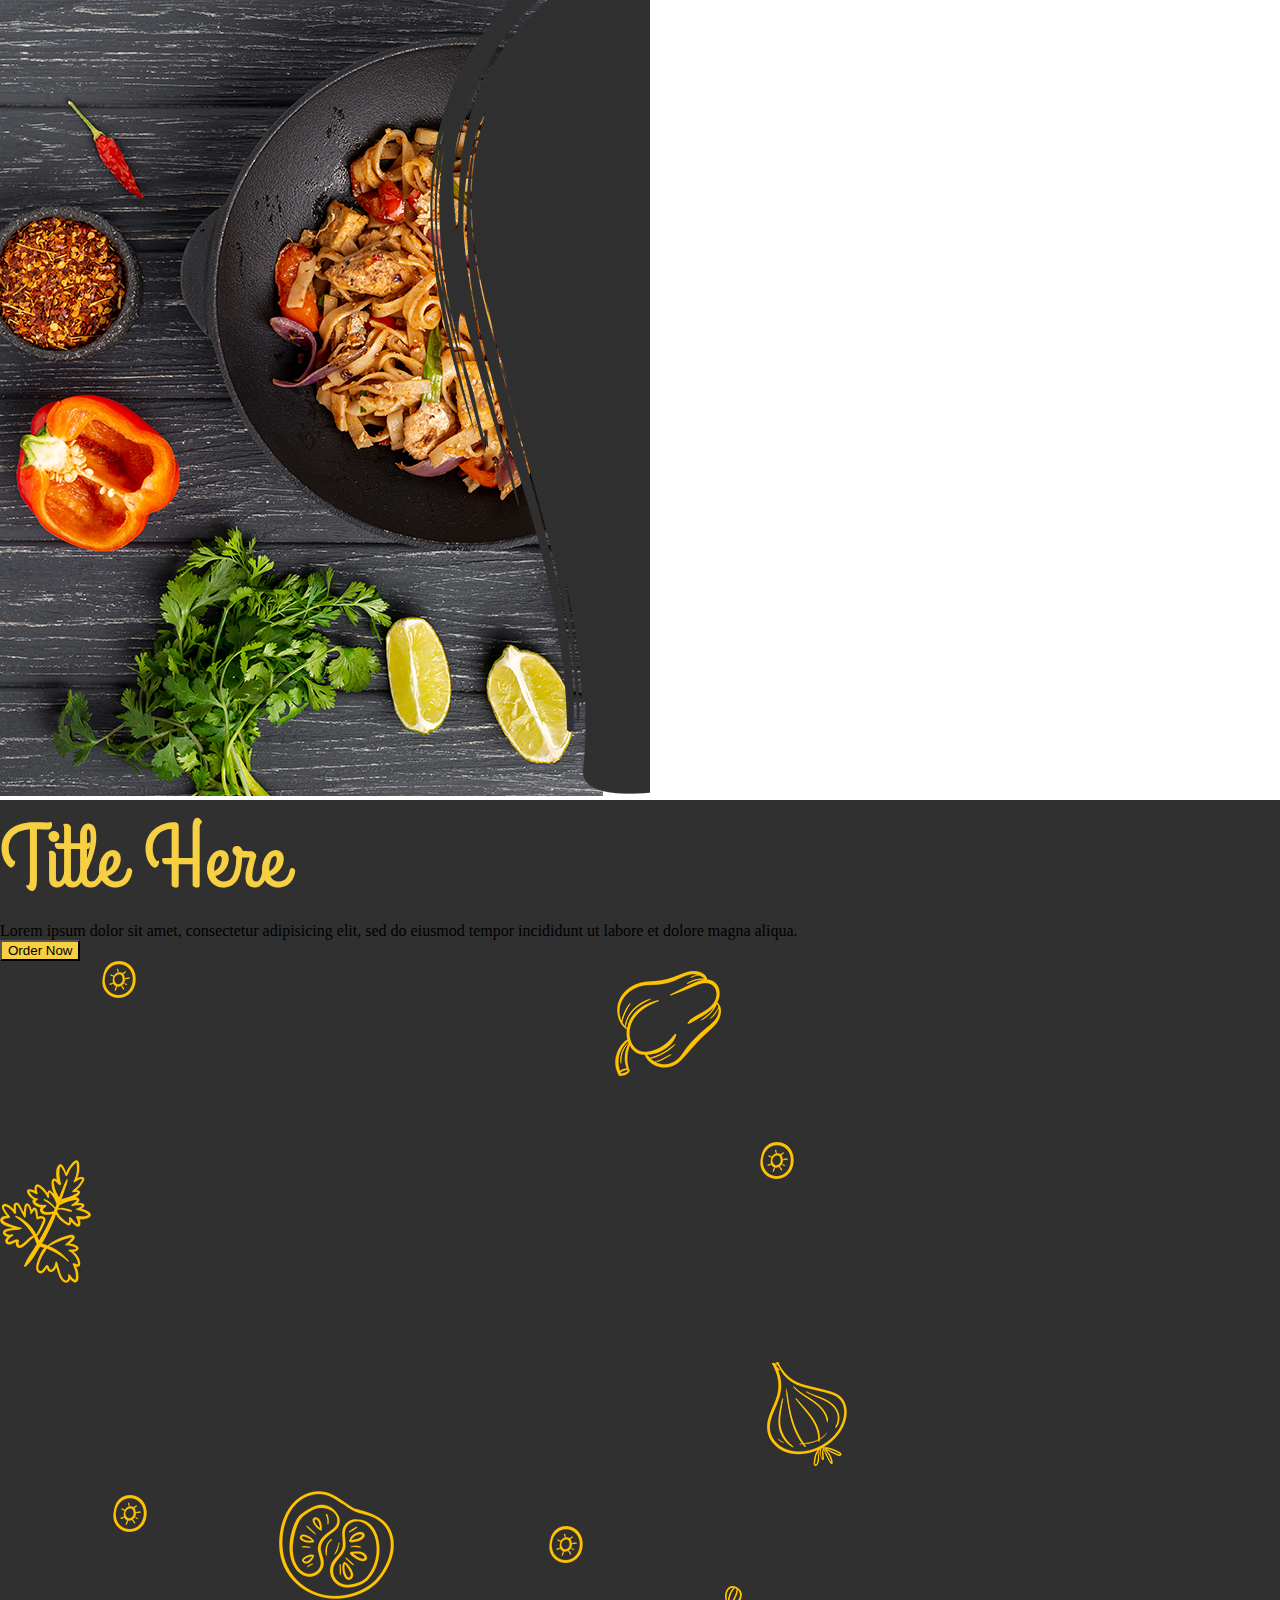
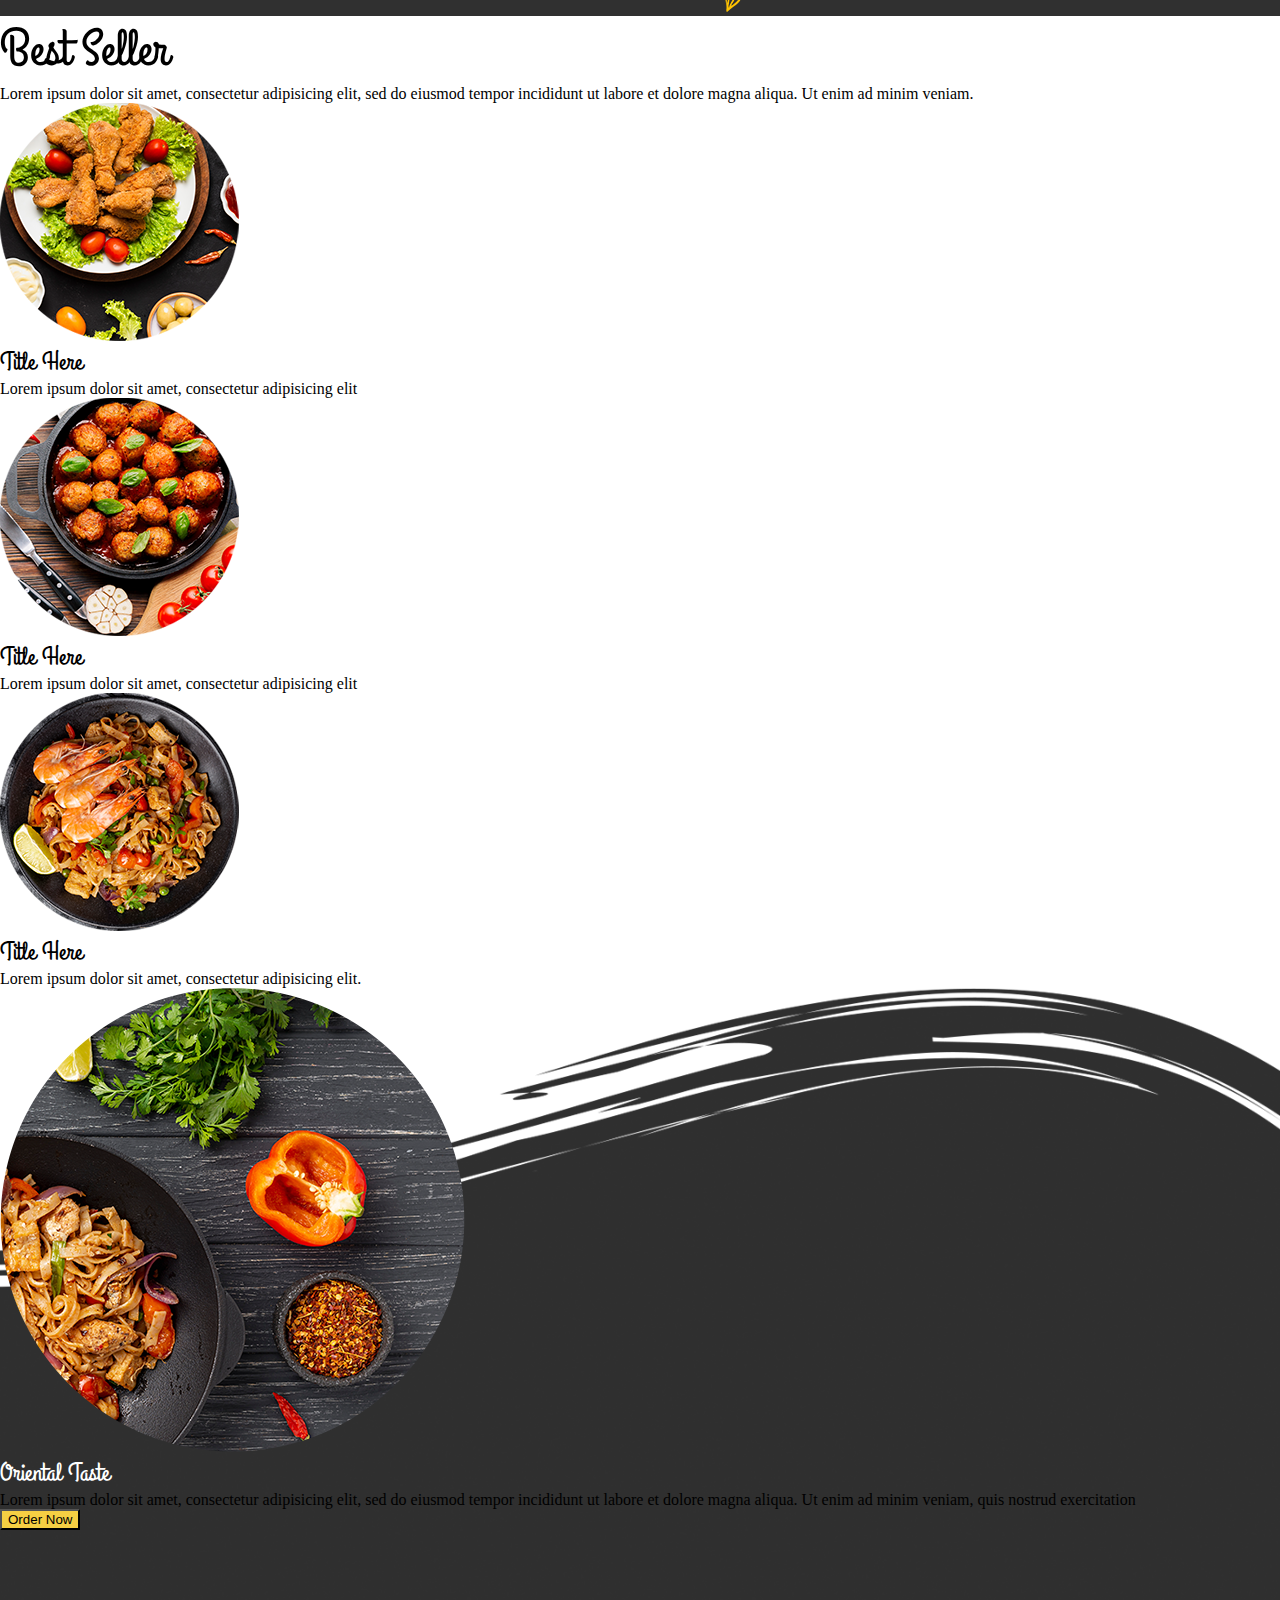
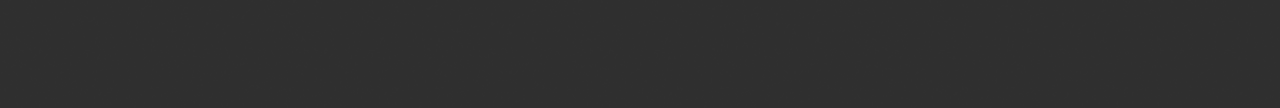
<file: chickengrill/chickengrill.html>
<!DOCTYPE html>
<html>
<head>
	<meta charset="utf-8">
	<meta name="viewport" content="width=device-width, initial-scale=1">

	 <link href="https://cdn.jsdelivr.net/npm/bootstrap@5.3.2/dist/css/bootstrap.min.css" rel="stylesheet" integrity="sha384-T3c6CoIi6uLrA9TneNEoa7RxnatzjcDSCmG1MXxSR1GAsXEV/Dwwykc2MPK8M2HN" crossorigin="anonymous">
	 <link rel="stylesheet" type="text/css" href="css/style.css">
</head>
<body>

	<div class="container-fluid">
		<!-- Header Section -->
		<div class="row">
		<div class="col-4 p-0 m-0">
			<img src="images/header (1).png" class="img-fluid">
		</div>

			<div class="col-8 p-0 m-0 header_bg position-relative">
			<!-- Text Area -->
			<div class="h-100 justify-content-center align-items-start d-flex flex-column">
			<div class="header_heading">Title Here</div>
			<div class="text-light fs-4">Lorem ipsum dolor sit amet, consectetur adipisicing elit, sed do eiusmod tempor incididunt ut labore et dolore magna aliqua.</div>

			<button class="btn header_btn"> Order Now</button>
		</div>
		<!-- Overlapping Image -->
		<img src="images/title_background.png" class="position-absolute top-0 h-100">
			</div>
		</div>

		<!-- Best Seller Section -->
		<div class="row mb-5 mt-5">
			<div class="co-12">
				<div class="justify-content-center d-flex flex-column align-items-center">
					<div class="best_seller_h">Best Seller</div>
					<div class="w-75 text-center">Lorem ipsum dolor sit amet, consectetur adipisicing elit, sed do eiusmod
					tempor incididunt ut labore et dolore magna aliqua. Ut enim ad minim veniam.
					</div>
				</div>
			</div>
			<!-- Product 1 -->
			<div class="col-4 ">
				<div class="d-flex flex-column align-items-center">
					<img src="images/1.png" class="img-fluid p-5">
					<div class="best_seller_product">Title Here</div>
					<div>Lorem ipsum dolor sit amet, consectetur adipisicing elit
				</div>
				</div>
			</div>
			<!-- Product 2 -->
			<div class="col-4 ">
				<div class="d-flex flex-column align-items-center">
					<img src="images/2.png" class="img-fluid p-5">
					<div class="best_seller_product">Title Here</div>
					<div>Lorem ipsum dolor sit amet, consectetur adipisicing elit
				</div>
				</div>
			</div>
			<!-- Product 3 -->
			<div class="col-4 ">
				<div class="d-flex flex-column align-items-center">
					<img src="images/3.png" class="img-fluid p-5">
					<div class="best_seller_product">Title Here</div>
					<div>Lorem ipsum dolor sit amet, consectetur adipisicing elit. 
				</div>
				</div>
			</div>
			<!-- Oriental Taste Section -->
			<div class="row oriental_bg mt-5">
				<div class="col-6 ">
					<div class="d-flex justify-content-center">
						<img src="images/orientalTaste.png" class="img-fluid h-75">
					</div>
				</div>
					<div class="col-6">
						<div>
						<div class="oriental-heading">Oriental Taste</div>
						<div class="orintal_sub_heading fs-4">Lorem ipsum dolor sit amet, consectetur adipisicing elit, sed do eiusmod
						tempor incididunt ut labore et dolore magna aliqua. Ut enim ad minim veniam,
						quis nostrud exercitation</div>
						<button class="btn header_btn">Order Now</button>
						</div>
				    </div>

			</div>		
			</div>
			
	 	</div>
	
	
	<script src="https://cdn.jsdelivr.net/npm/bootstrap@5.3.2/dist/js/bootstrap.bundle.min.js" integrity="sha384-C6RzsynM9kWDrMNeT87bh95OGNyZPhcTNXj1NW7RuBCsyN/o0jlpcV8Qyq46cDfL" crossorigin="anonymous"></script>
</body>
</html>
</file>
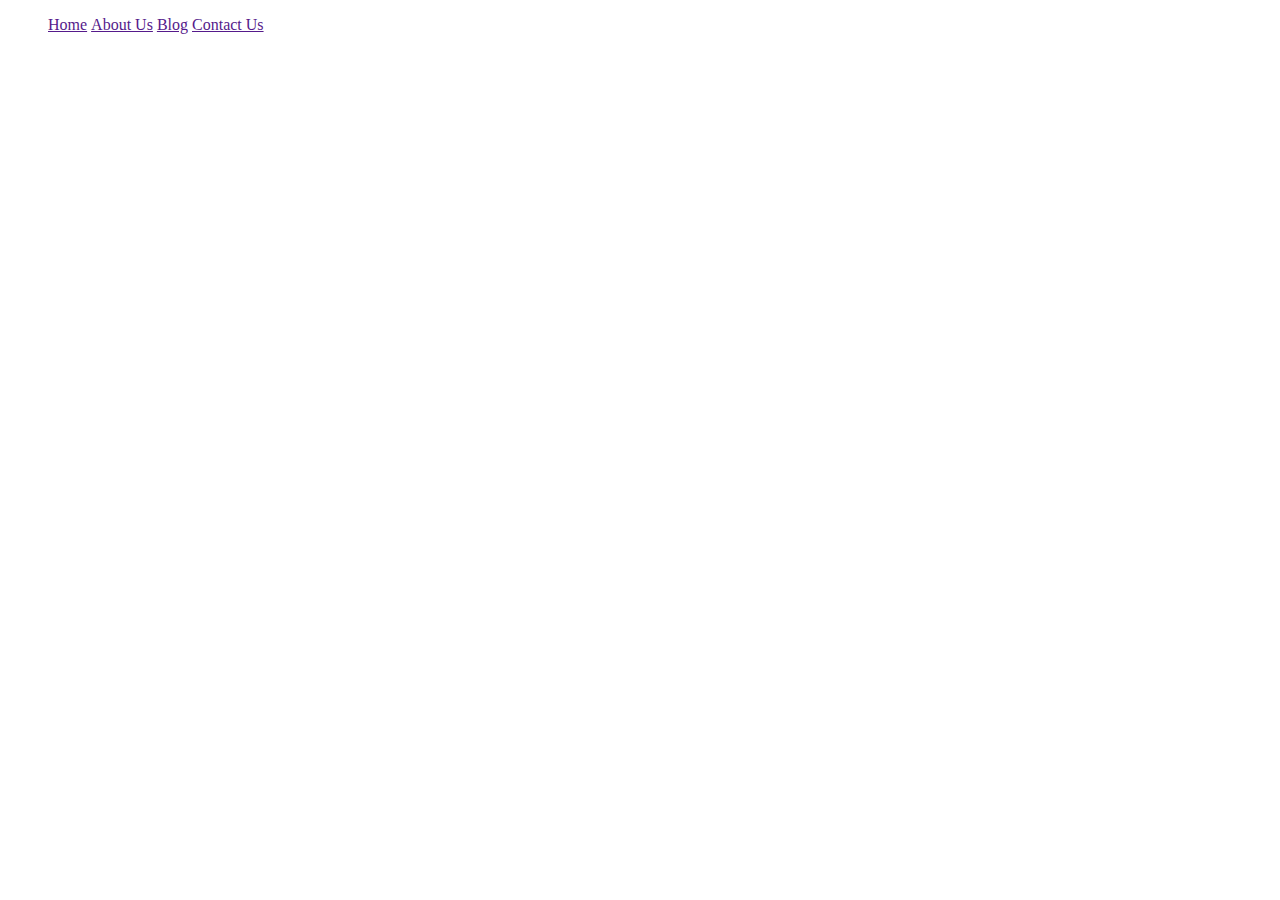
<file: chickengrill/css/nevbar.html>
<!DOCTYPE html>
<html>
<head>
	<meta charset="utf-8">
	<meta name="viewport" content="width=device-width, initial-scale=1">
	<title>NEV BAR</title>

	<link href="https://cdn.jsdelivr.net/npm/bootstrap@5.3.2/dist/css/bootstrap.min.css" rel="stylesheet" integrity="sha384-T3c6CoIi6uLrA9TneNEoa7RxnatzjcDSCmG1MXxSR1GAsXEV/Dwwykc2MPK8M2HN" crossorigin="anonymous">

	<style type="text/css">
		ul li{
			display: inline;
		}
	</style>
</head>
<body>

	<ul>
		<li>
			<a href="">Home</a>
		</li>
		<li>
			<a href="">About Us</a>
		</li>
		<li>
			<a href="">Blog</a>
		</li>
		<li>
			<a href="">Contact Us</a>
		</li>
	</ul>

	<script src="https://cdn.jsdelivr.net/npm/bootstrap@5.3.2/dist/js/bootstrap.bundle.min.js" integrity="sha384-C6RzsynM9kWDrMNeT87bh95OGNyZPhcTNXj1NW7RuBCsyN/o0jlpcV8Qyq46cDfL" crossorigin="anonymous"></script>
</body>
</html>
</file>
<file: chickengrill/css/style.css>
@font-face {
	src: url("../fonts/GrandHotel-Regular.otf");
	font-family: 'grand';
}

	.header{
			background-image: url('../images/background.png');			
		}

		body{
			margin: 0px;
		}
		.heading{
			font-size: 70px;
			/* font-family: 'sp'; */
		}
		.heading1{
			font-size: 7vw;
			font-family: 'sp' !important;
/*			color: #3d2210;*/
			color: brown;

			text-shadow: 3px 3px #ffffff;

		}
		.heading2{
			font-family: 'sp';
			font-size: 6vw;
			text-shadow: 1.5px #ffffff;
		}
		.header_bg{
			background-color: #303030;
		}
		.header_heading{
			font-size: 7vw;
			color: #f6cf43;
			font-family:'grand';
		}
		.header_sub_heading{
			color: white;
		}
		.header_btn{
			background-color: #f6cf43;
		}
		.best_seller_h{
			font-family: 'grand';
			font-size: 4vw;
		}
		.best_seller_product{
			font-size: 2vw;
			font-family: 'grand';
		}
		.orient_bg{
			src: url('../images/orientalBackground.png');
		}
		.text{
			font-family: 'grand';
			font-size: 4vw;
		}
		.oriental_bg{
			background-image: url('../images/orientalBackground.png');
			background-size: cover;
			height: 80vh;
		}
		.oriental_btn{
			background-color: #f6cf43;
		}
		.oriental-heading{
			font-family: 'grand';
			font-size: 2vw;
			color: white;
		}
</file>
